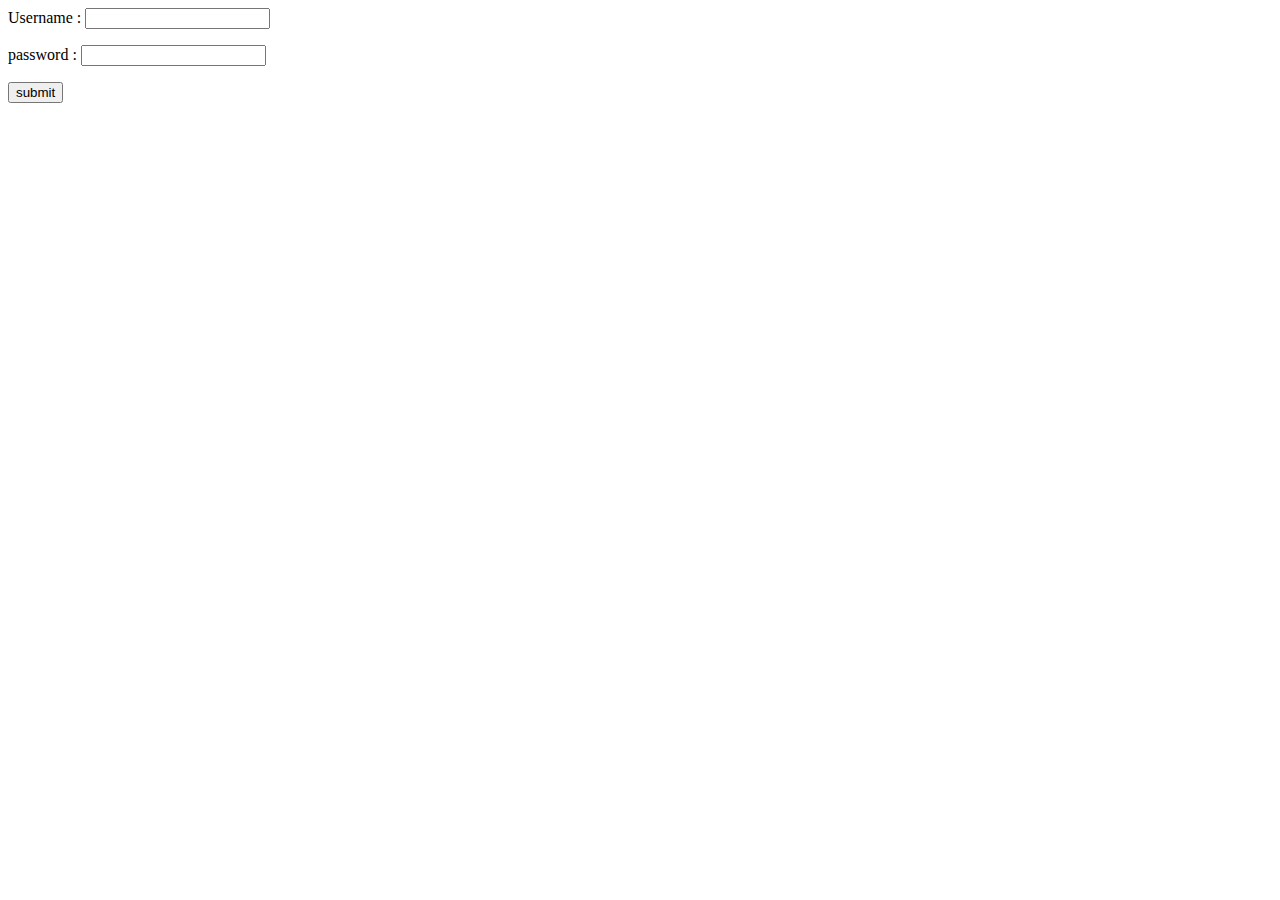
<file: openstackwebmod/src/main/webapp/index_bak.html>
<html>
<head>
<meta http-equiv="Content-Type" content="text/html; charset=ISO-8859-1">
<title>Insert title here</title>
</head>
<body>
<form action="rest/openstack/login" method="post">
                <p>
                        Username : <input type="text" name="username" />
                </p>
                <p>
                        password : <input type="text" name="password" />
                </p>
                <input type="submit" value="submit" />
        </form>
</body>
</html>
</file>
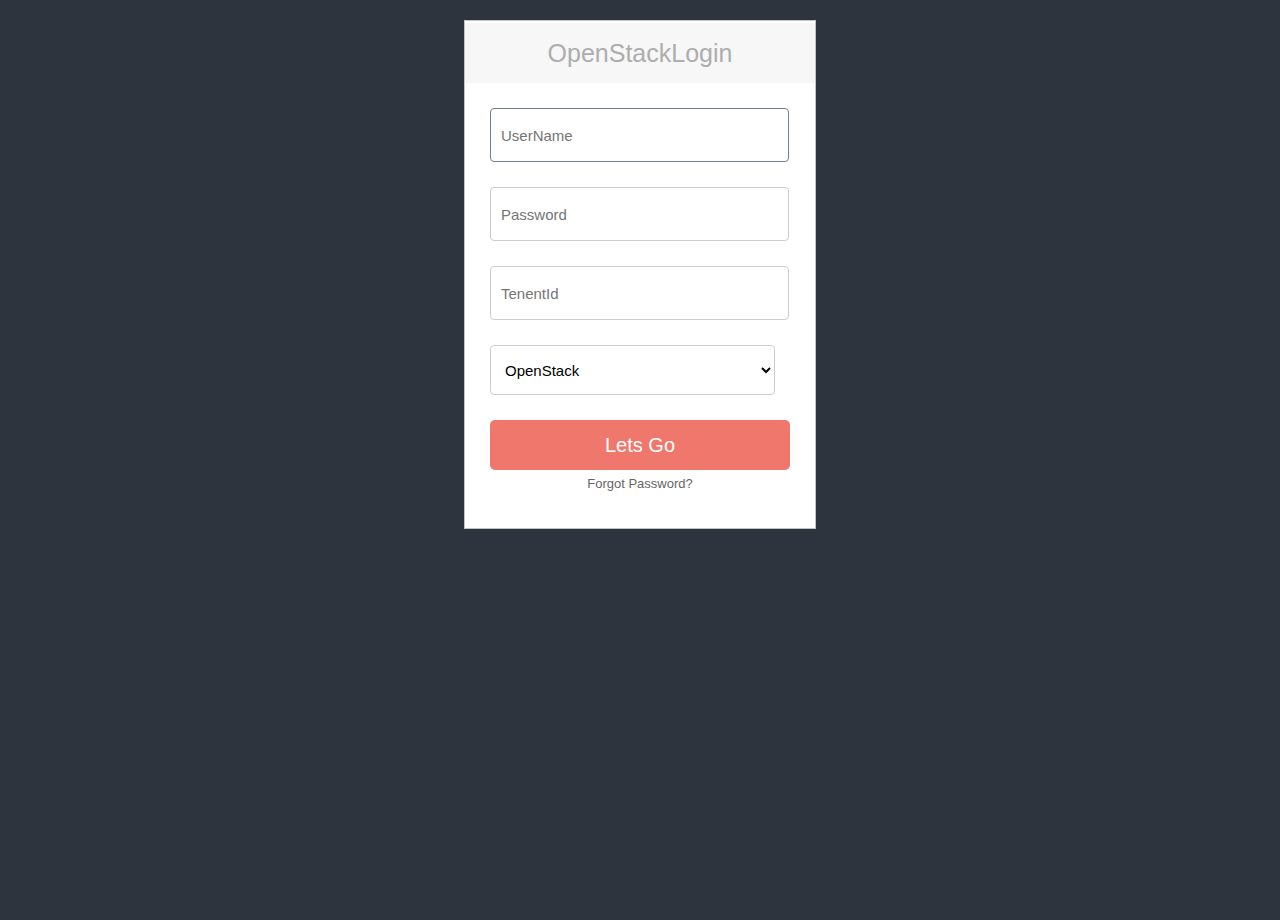
<file: openstackwebmod/src/main/webapp/login.html>
<!DOCTYPE HTML>
<html lang="en">
<head>
    <meta charset="UTF-8">
    <title>Request For Image</title>
	<link rel="stylesheet" href="./css/fv.css" type="text/css" />
	<!--[if IE]>
	<style>
		.item .tooltip .content{ display:none; opacity:1; }
		.item .tooltip:hover .content{ display:block; }
	</style>
	<![endif]-->
</head>
<body>

<form class="login" id="login">
    <h1 class="login-title">OpenStackLogin</h1>
    <input type="text" class="login-input" placeholder="UserName" autofocus id="username">
    <input type="password" class="login-input" placeholder="Password" id="password">
	<input type="text" class="login-input" placeholder="TenentId" id="tenentId">
	<select class="login-input">
	    <option value="OpenStack" selected="true">OpenStack</option>
		<option value="AWS">AWS</option></select>
    <input type="submit" value="Lets Go" class="login-button">
  <p class="login-lost"><a href="">Forgot Password?</a></p>
  </form>

  	<script src="https://ajax.googleapis.com/ajax/libs/jquery/1.9.1/jquery.min.js"></script>
    <script src="http://dropthebit.com/demos/validator/multifield.js"></script>
    <script src="http://dropthebit.com/demos/validator/validator.js"></script>
	<script>
		// initialize the validator function
		validator.message['date'] = 'not a real date';
		$("#login").submit(function() {
		//console.log("connecting");
		alert("connecting");
    //var url = "/rest/dashboard"; // the script where you handle the form input.
    var userID =$("#username").val();
    var password =$("#password").val();
    var tenentId = $("#tenentId").val();
    var url = "http://localhost:8080/openstackweb/openstack/dashboard?userID="+userID+"&password="
    		+password+"&tenentId="+tenentId;
    alert(url);
    $.ajax({
           type: "GET",
           url: url,
           data: $("#idForm").serialize(), // serializes the form's elements.
           success: function(data)
           {
               alert(data); // show response from the php script.
           }
         });

        return false; // avoid to execute the actual submit of the form.
     });
		// validate a field on "blur" event, a 'select' on 'change' event & a '.reuired' classed multifield on 'keyup':
		$('form')
			.on('blur', 'input[required], input.optional, select.required', validator.checkField)
			.on('change', 'select.required', validator.checkField);
			
		$('.multi.required')
			.on('keyup', 'input', function(){ 
				validator.checkField.apply( $(this).siblings().last()[0] );
			}).on('blur', 'input', function(){ 
				validator.checkField.apply( $(this).siblings().last()[0] );
			});
		
		// bind the validation to the form submit event
		//$('#send').click('submit');//.prop('disabled', true);
		
		$('form').submit(function(e){
			e.preventDefault();
			var submit = true;
			// evaluate the form using generic validaing
			if( !validator.checkAll( $(this) ) ){
				submit = false;
			}

			if( submit )
				this.submit();
			return false;
		});
		
		/* FOR DEMO ONLY */
		$('#vfields').change(function(){
			$('form').toggleClass('mode2');
		}).prop('checked',false);
		
		$('#alerts').change(function(){
			validator.defaults.alerts = (this.checked) ? false : true;
			if( this.checked )
				$('form .alert').remove();
		}).prop('checked',false);
	</script>
</body>
</html>
</file>
<file: openstackwebmod/src/main/webapp/css/fv.css>
html, body{ height:100%; }
/* body min-width is 992px because it's 960px grid + extra 16px from each side of the header */
body{ min-width:960px; color:#444; background-color:#F1F1F1; font-size:12px; line-height:1.5em; font-family:Arial, Helvetica, sans-serif; }

html, body, div, span, object, iframe,
h1, h2, h3, h4, h5, h6, p, blockquote, pre,
abbr, address, cite, code, del, dfn, em, img, ins, kbd, q, samp,
small, strong, sub, sup, var, b, i, dl, dt, dd, ol, ul, li,
fieldset, form, label, legend,
table, caption, tbody, tfoot, thead, tr, th, td,
article, aside, canvas, details, figcaption, figure,
footer, header, hgroup, menu, nav, section, summary,
time, mark, audio, video {
    margin:0;
    padding:0;
    border:0;
    vertical-align:baseline;
}
body {
  background: #2d343d;
}

.login {
  margin: 20px auto;
  width: 300px;
  padding: 30px 25px;
  background: white;
  border: 1px solid #c4c4c4;
}

h1.login-title {
  margin: -28px -25px 25px;
  padding: 15px 25px;
  line-height: 30px;
  font-size: 25px;
  font-weight: 300;
  color: #ADADAD;
  text-align:center;
  background: #f7f7f7;
 
}

.login-input {
  width: 285px;
  height: 50px;
  margin-bottom: 25px;
  padding-left:10px;
  font-size: 15px;
  background: #fff;
  border: 1px solid #ccc;
  border-radius: 4px;
}
.login-input:focus {
    border-color:#6e8095;
    outline: none;
  }
.login-button {
  width: 100%;
  height: 50px;
  padding: 0;
  font-size: 20px;
  color: #fff;
  text-align: center;
  background: #f0776c;
  border: 0;
  border-radius: 5px;
  cursor: pointer; 
  outline:0;
}

.login-lost
{
  text-align:center;
  margin-bottom:0px;
}

.login-lost a
{
  color:#666;
  text-decoration:none;
  font-size:13px;
}



small{ font-size:0.9em; }

article, aside, details, figcaption, figure,
footer, header, hgroup, menu, nav, section {
    display:block;
}

h1{ font-size:2em; margin:0 0 50px 0; }
button{ cursor:pointer; }
p{ padding:5px 0; }

a{ text-decoration:none; }
.btn{ margin:5px; font-size:1.3em; font-weight:bold; border:2px solid rgba(0,0,0,0.2); display:inline-block; box-shadow:0 -30px 30px -15px #00329B inset, 0 1px 0 rgba(255,255,255,0.3) inset; background:#0088CC; background-repeat:repeat-x; color:#FFF; text-shadow:0 -1px 0 rgba(0, 0, 0, 0.25); border-radius:7px; padding:10px 20px; -webkit-transition:0.15s; transition:0.15s; }
.btn:hover{ background:#0068BA; }
.btn:active{ box-shadow:0 0 0 0 rgba(0, 0, 0, 0.3), 0 -30px 30px -15px #00329B inset, 0 0 6px #00243F inset; }
.btn.github{ float:right; }

#wrap{ padding:50px; width:860px; background-color:#FFF; margin:20px auto; border:1px dashed #AAA; position:relative; }
.options{ position:absolute; top:-1px; right:-1px; background-color:#F1F1F1; padding:4px 0; border-left:1px dashed #AAA; border-bottom:1px dashed #AAA; }
	.options label{ cursor:pointer; margin:0 10px; }

input, textarea{ border:1px solid #D1D1D1; }
input, select{ font-size:inherit; margin:0; }
input:focus, textarea:focus{ border-color:#AAA; }

input[type=number]::-webkit-inner-spin-button, input[type=number]::-webkit-outer-spin-button { -webkit-appearance:none; margin:0; }
input[type=checkbox]{ border:none; bottom:-1px; cursor:pointer; margin:0 5px 0 0; position:relative; }
button[type=submit]{ font-size:1.1em; padding:5px 25px; }

/* Tooltips helpers */
.item .tooltip{ float:left; top:2px; left:7px; position:relative; z-index:2; }
.item .tooltip:hover{ z-index:3; }
   .item .tooltip > span{ display:inline-block; width:16px; height:16px; line-height:16px; font-size:0.9em; font-weight:bold; text-align:center; color:#FFF; cursor:help; background-color:#00AEEF; position:relative; border-radius:10px; }
    .item .tooltip .content{ opacity:0; width:200px; background-color:#333; color:#FFF; font-size:0.9em; position:absolute; top:0; left:20px; padding:8px; border-radius:6px; pointer-events:none; transition:0.2s cubic-bezier(0.1, 0.1, 0.25, 2); -webkit-transition:0.3s cubic-bezier(0.1, 0.2, 0.5, 2.2); -moz-transition:0.3s cubic-bezier(0.1, 0.2, 0.5, 2.2); }
        .item .tooltip p{ padding:0; }
   .item .tooltip.down .content{ left:auto; right:0; top:30px; }
   .item .tooltip:hover .content{ opacity:1; left:36px; }
      .item .tooltip .content b{ height:0; width:0; border-color:#333 #333 transparent transparent; border-style:solid; border-width:9px 7px; position:absolute; left:-14px; top:8px; }
        .item .tooltip.down .content b{ left:auto; right:6px; top:-10px; border-width:5px; border-color:transparent #333 #333 transparent; }

/* alerts (when validation fails) */
.item .alert{ float:left; margin:0 0 0 20px; padding:3px 10px; position:relative; color:#FFF; border-radius:3px 4px 4px 3px; background-color:#CE5454; max-width:170px; white-space:pre; z-index:1; }
.item .alert::after{ content:''; display:block; height:0; width:0; border-color:transparent #CE5454 transparent transparent; border-style:solid; border-width:11px 7px; position:absolute; left:-13px; top:1px; }

@keyframes shake{
    25%{ transform:translateX(-6px); }
    75%{ transform:translateX(6px); }
}
@-webkit-keyframes shake{
    25%{ -webkit-transform:translateX(-6px); }
    75%{ -webkit-transform:translateX(6px); }
}

form fieldset{ clear:both; margin:0 0 10px 0; }
form .item{ padding:5px 0; position:relative; height:2em; }
form .item.items{ height:auto; }
	.item label{ float:left; }
		.item label span{ float:left; width:160px; text-transform:capitalize; line-height:2em; }
	.item input, .item textarea{ float:left; padding:3px 4px; width:210px; -webkit-transition:0.2s; -moz-transition:0.2s; transition:0.2s; }
	.item input{  }
	.item input.short{ width:90px; }
	.item input:focus:not([type="checkbox"]), .item textarea:focus{ box-shadow:0 0 4px #00AEEF; border:1px solid #00AEEF; }
	.item textarea{  }
	.item select{ float:left; width:220px; padding:2px 0; margin:0; border:1px solid #CCC; text-transform:capitalize; }
		.item select option{ padding:1px; }

    .item > .extra{ float:left; font-size:0.9em; color:#999; line-height:2em; margin-left:13px; }
    
	.item.multi .input{ float:left; }
		.item.multi input{ float:left; margin-right:5px; width:35px; text-align:center; }
		form .item.multi input:nth-last-child(-n+2){ margin:0; }
	.item.items input{ border-top:5px solid #E1E1E1; margin:0 0 0 160px; }
	
	.bad input[required=required], .bad input.optional, .bad select, .bad textarea{ border:1px solid #CE5454; box-shadow:0 0 4px -2px #CE5454; position:relative; left:0; -moz-animation:.3s 2 shake linear; -webkit-animation:0.3s 2 shake linear; }
    
/* mode2 - where the label's text is above the field and not next to it
--------------------------------------------------------------------------- */
.mode2 .item{ float:left; clear:left; margin-bottom:30px; height:auto; padding:0; zoom:1; }
.mode2 .item.bad{ margin-bottom:8px; }
.mode2 .item::before, .mode2 .item::after{ content:''; display:table; }
.mode2 .item::after{ clear:both; }
	.mode2 .item label{  }
		.mode2 .item label span{ float:none; display:block; line-height:inherit; }
	.mode2 .item input, .item textarea{ width:250px; margin:0; }
	.mode2 .item textarea{ width:350px; margin:0; }
	.mode2 .item select{ width:260px; float:none; }
	.mode2 .item.multi label{ float:none; }
	.mode2 .item.multi input{ float:left; margin-right:5px; width:35px; text-align:center; }
	.mode2 .item .tooltip{ left:auto; position:absolute; right:-22px; top:19px; }
	.mode2 .item .alert::after{ display:none; }
	.mode2 .item .alert{ float:none; clear:left; margin:0; padding:0 5px; border-radius:0 0 3px 3px; max-width:100%; height:22px; line-height:1.8em; }
    .mode2 .item > .extra{ position:absolute; right:0; }
</file>
